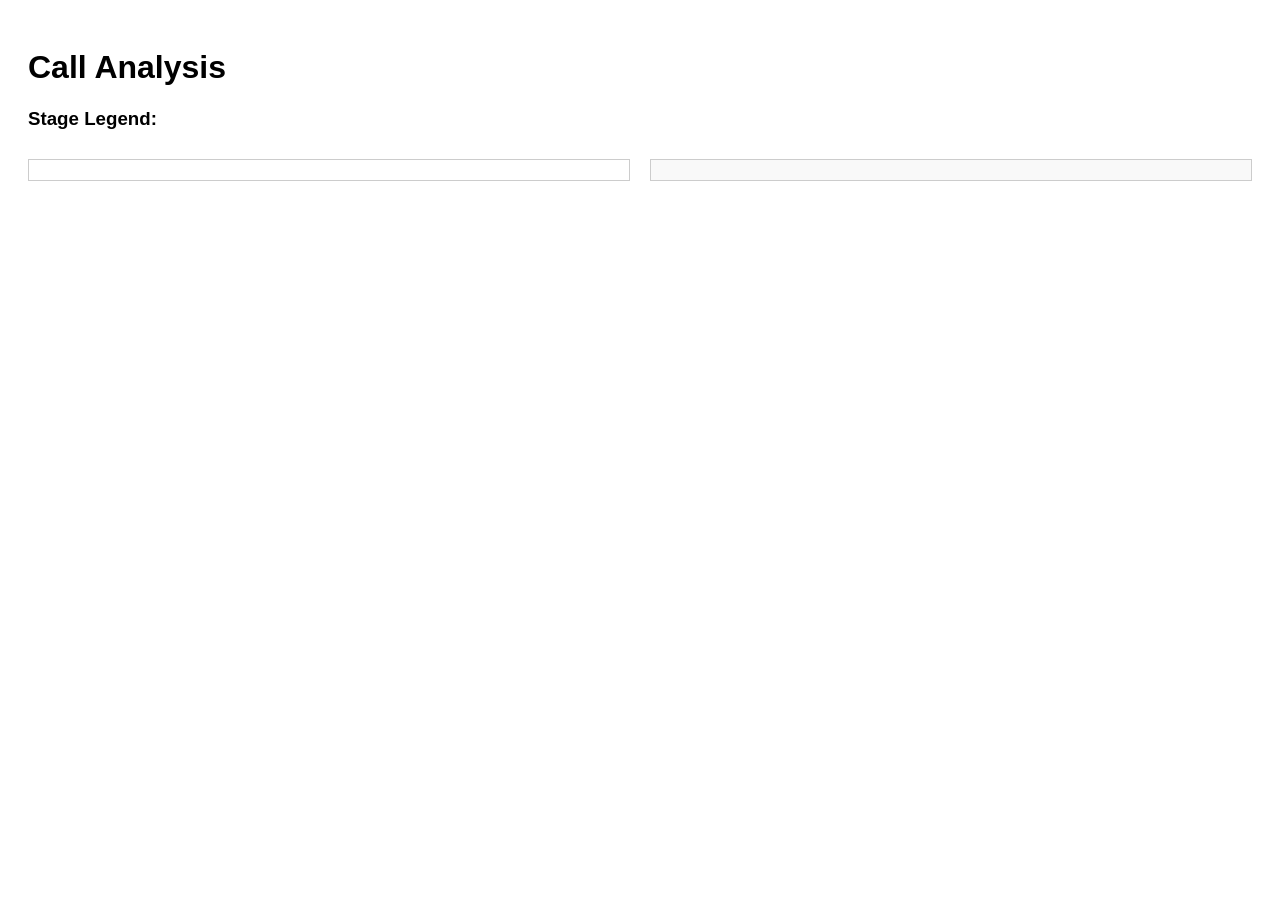
<file: target/classes/templates/index.html>
<!DOCTYPE html>
<html xmlns:th="http://www.thymeleaf.org">
<head>
    <meta charset="UTF-8">
    <title>Call Analysis</title>
    <link rel="stylesheet" th:href="@{/style.css}" />
    <style>
        body { font-family: sans-serif; padding: 20px; }
        .container { display: flex; gap: 20px; }
        .transcript { flex: 1; max-height: 80vh; overflow-y: scroll; border: 1px solid #ccc; padding: 10px; }
        .analysis { flex: 1; max-height: 80vh; overflow-y: scroll; border: 1px solid #ccc; padding: 10px; background: #f9f9f9; }

        /* Transcript highlight colors by stage */
        .highlight-stage-0 { background-color: #ffff99; } 
        .highlight-stage-1 { background-color: #99ff99; } 
        .highlight-stage-2 { background-color: #99ccff; } 
        .highlight-stage-3 { background-color: #ffcc99; } 
        .highlight-stage-4 { background-color: #ff99cc; } 
        .highlight-stage-5 { background-color: #ccffcc; } 
        .highlight-stage-6 { background-color: #ffcccc; } 
        .highlight-stage-7 { background-color: #ccccff; } 
        .highlight-stage-8 { background-color: #ffccff; } 

        /* Active legend item */
        .legend-active { border: 2px solid #000; font-weight: bold; }
    </style>
</head>
<body>

<h1>Call Analysis</h1>

<!-- Legend -->
<div id="legend" style="margin-bottom: 10px;">
    <h3>Stage Legend:</h3>
    <div id="legend-items" style="display: flex; gap: 10px; flex-wrap: wrap;"></div>
</div>

<div class="container">
    <!-- Transcript column -->
    <div class="transcript" id="transcript">
        <div th:each="line, iterStat : ${transcriptLines}" 
             th:text="${line}" 
             th:id="'line-' + ${iterStat.index}"></div>
    </div>

    <!-- Analysis column -->
    <div class="analysis" id="analysis"></div>
</div>

<script th:inline="javascript">
/*<![CDATA[*/
var analysisJson = /*[[${analysisJson}]]*/ '{}';

try {
    var analysisData = JSON.parse(analysisJson);

    var analysisDiv = document.getElementById("analysis");
    var transcriptDiv = document.getElementById("transcript");
    var legendDiv = document.getElementById("legend-items");

    var stageHeaders = [];
    var legendItems = [];

    analysisData.stageHighlights.forEach(function(stage, stageIndex) {
        var highlightClass = "highlight-stage-" + stageIndex;

        // Legend
        var legendItem = document.createElement("div");
        legendItem.textContent = stage.stage;
        legendItem.classList.add(highlightClass);
        legendItem.style.padding = "2px 6px";
        legendItem.style.borderRadius = "3px";
        legendItem.style.color = "#000";
        legendDiv.appendChild(legendItem);
        legendItems.push(legendItem);

        // Analysis
        var stageHeader = document.createElement("h2");
        stageHeader.textContent = stage.stage;
        analysisDiv.appendChild(stageHeader);

        var stagePara = document.createElement("p");
        stagePara.textContent = stage.analysis;
        analysisDiv.appendChild(stagePara);

        stageHeaders.push({header: stageHeader, snippets: stage.textSnippets});

        // Highlight transcript lines
        stage.textSnippets.forEach(function(snippet) {
            for (var i = 0; i < transcriptDiv.children.length; i++) {
                var lineDiv = transcriptDiv.children[i];
                if (lineDiv.textContent.includes(snippet)) {
                    lineDiv.classList.add(highlightClass);
                    lineDiv.setAttribute("data-stage-index", stageIndex);
                }
            }
        });
    });

    // Linked scrolling + active legend
    transcriptDiv.addEventListener("scroll", function() {
        var firstVisibleLine = null;
        for (var i = 0; i < transcriptDiv.children.length; i++) {
            var lineDiv = transcriptDiv.children[i];
            var rect = lineDiv.getBoundingClientRect();
            var parentRect = transcriptDiv.getBoundingClientRect();
            if (rect.top >= parentRect.top) {
                firstVisibleLine = lineDiv;
                break;
            }
        }
        if (firstVisibleLine) {
            var stageIndex = firstVisibleLine.getAttribute("data-stage-index");
            if (stageIndex !== null) {
                // Scroll analysis header into view
                stageHeaders[stageIndex].header.scrollIntoView({behavior: "smooth", block: "start"});

                // Highlight active legend item
                legendItems.forEach(function(item, idx) {
                    if (idx == stageIndex) {
                        item.classList.add("legend-active");
                    } else {
                        item.classList.remove("legend-active");
                    }
                });
            }
        }
    });

} catch(e) {
    console.error("Failed to parse analysis JSON:", e);
}
/*]]>*/
</script>

</body>
</html>
</file>
